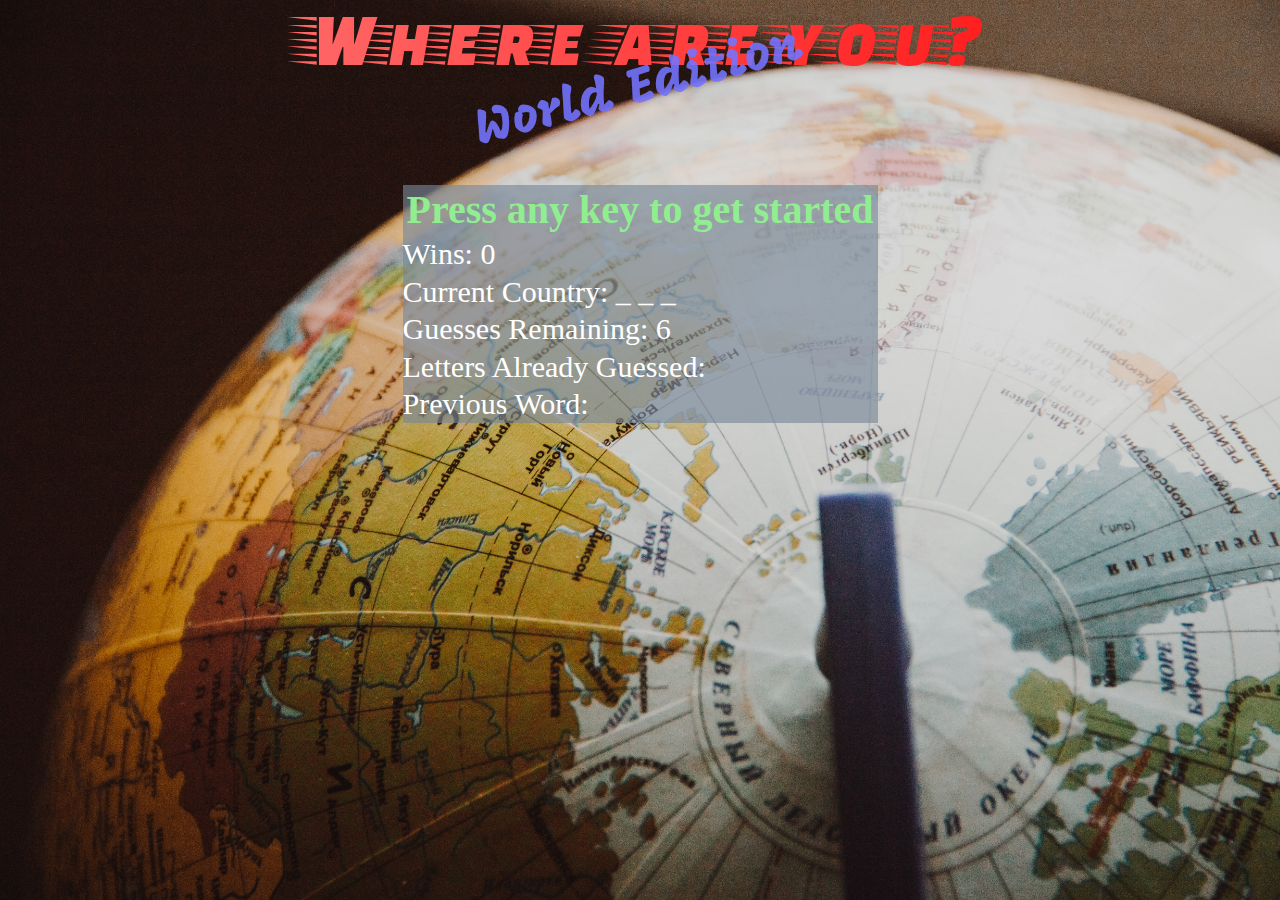
<file: index.html>
<!DOCTYPE html>
<html>
<head>
    <meta charset="utf-8">
    <title>Where are you?</title>
    <meta name="viewport" content="width=device-width, initial-scale=1">
    <link rel="stylesheet" type="text/css" media="screen" href="assets/css/reset.css">
    <link rel="stylesheet" type="text/css" media="screen" href="assets/css/style.css">
    <link href="https://fonts.googleapis.com/css?family=Faster+One|Mogra" rel="stylesheet">
</head>
<body>
    <header>
        <h1>Where are you?</h1>
        <h2>World Edition</h2>
    </header>

<div class="container">
    <h3><span id="get-started"></span></h3>
    <p>Wins: <span id="wins"></span></p>
    <p>Current Country: <span id="answer-text"></span></p>
    <p>Guesses Remaining: <span id="guesses-remaining"></span></p>
    <p>Letters Already Guessed: <span id="guess-list"></span></p>
    <h4><span id="win-lose"></span></h4>
    <p>Previous Word: <span class="red" id="previous-word"></span></p>
</div>

<script src="assets/javascript/game.js"></script>
</body>
</html>
</file>
<file: assets/css/style.css>
body {
    /* photo found on pexels.com - CC0 License, free for personal and commercial use without attribution */
    /* makes background photo fit page, correctly positioned - found on Stack Overflow */
    background: url(../images/globeBackground.jpg) no-repeat center center fixed;
    background-color: lightslategray;
    background-size: cover;
}

header {
    margin-bottom: 30px;
}

h1 {
    font-family: 'Faster One', cursive;
    font-size: 75px;
    background: red;
    background: -webkit-linear-gradient(left, rgb(255, 134, 134),red);
    background: -o-linear-gradient(right, rgb(255, 134, 134),red);
    background: -moz-linear-gradient(right, rgb(255, 134, 134),red);
    background: linear-gradient(to right, rgb(255, 134, 134),red);
    -webkit-background-clip: text;
    -webkit-text-fill-color: transparent;
    text-align: center;
    z-index: 1;
}

h2 {
    font-family: 'Mogra', cursive;
    font-size: 50px;
    color: rgba(116, 116, 255, 0.89);
    text-align: center;
    transform: rotate(345deg);
    z-index: 2;
    position: relative;
    top: -10px;
} 

.container {
    background-color: rgba(119, 136, 153, 0.637);
    max-width: 475px;
    width: 100%;
    color: white;
    margin: 60px auto;
    line-height: 1.25;

}

p {
    font-size: 30px;
}

h3 {
    font-size: 40px;
    font-weight: bold;
    text-align: center;
    color: lightgreen;
}

h4 {
    font-size: 40px;
    font-weight: bold;
    color: blue;
}

.red {
    color: red;
}
</file>
